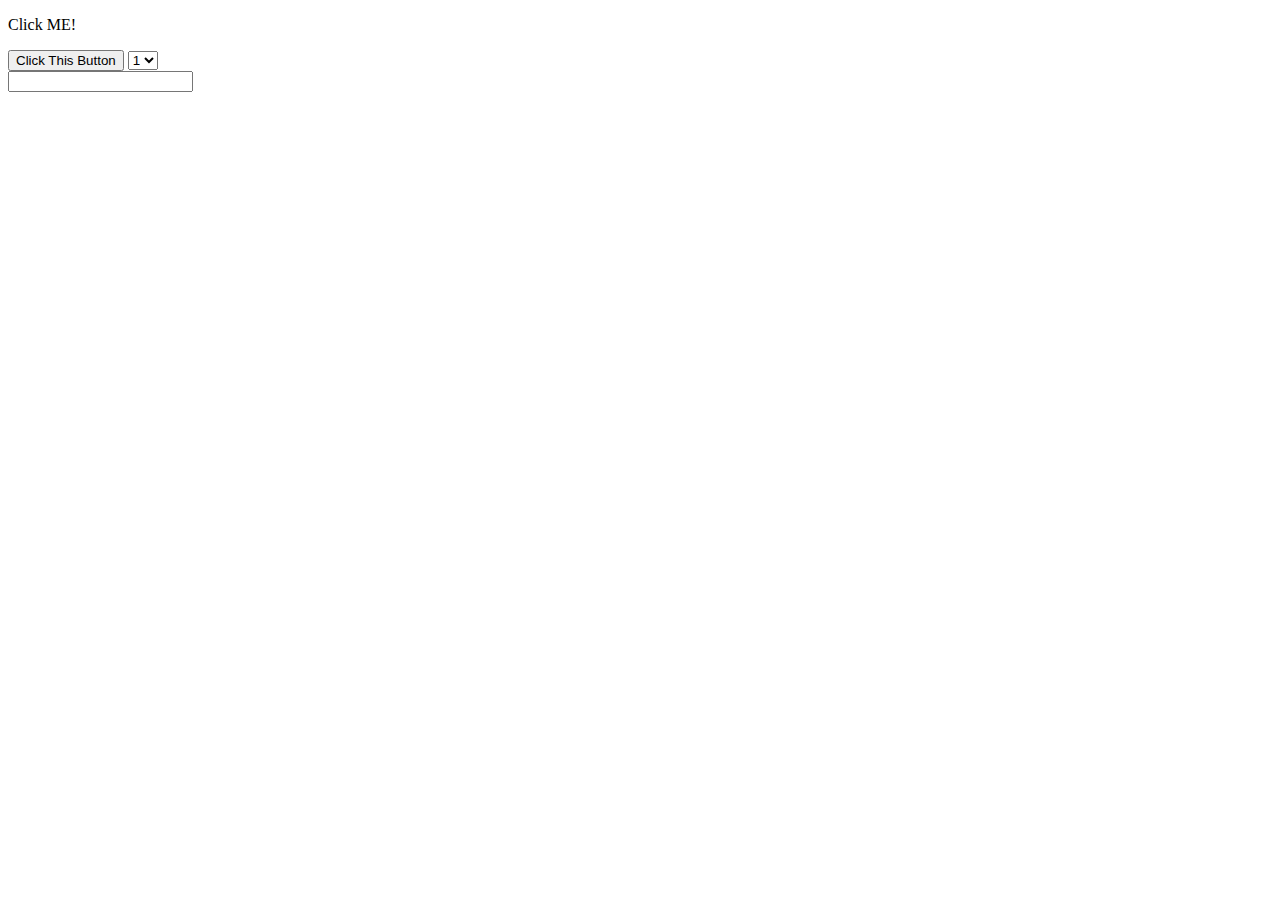
<file: pertemuan3/index.html>
<!DOCTYPE html>
<html>
    <head>
        <title>Manipulasi DOM JS</title>
    </head>
    <body>
        <p onclick="alert('THIS IS TAG P')">Click ME!</p>
        <button onclick="alert('You clicked the button')">
            Click This Button
        </button>

        <select onchange="showAlert('This is Select')">
            <option>1</option>
            <option>2</option>
            <option>3</option>
        </select>

        <br>
        <input type="text" onkeyup="logKeyUp(this)" id="input">

    <script src="./main.js"></script>
    </body>
</html>
</file>
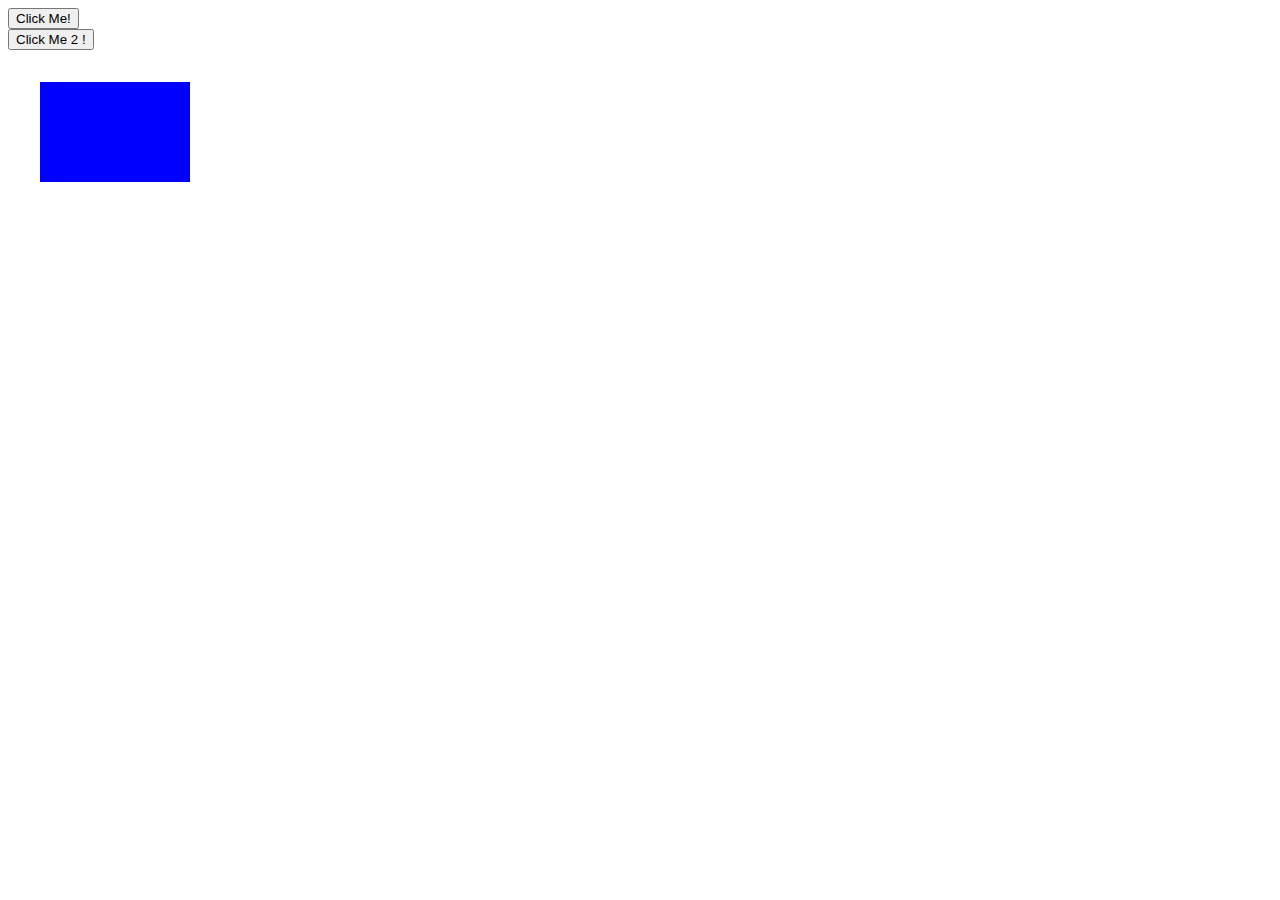
<file: petemuan4/index.html>
<!DOCTYPE html>
<html>
    <head>
        <title>Belajar Interaktif Javascript Bagian 2</title>
    </head>
    <style>
        #box {
            padding: 50px;
            background-color: blue;
            margin: 2rem;
            width: 50px;
        }
    </style>
    <body>
        <button id="myButton">Click Me!</button>
        <br>
        <button class="myButton2">Click Me 2 !</button>

        <div id="box"></div>

        <script>
            // attribute ID pada element HTML tersebut
            const button = document.getElementById('myButton')
            // class pada element HTML tersebut
            const button2 = document.getElementsByClassName('myButton2')

            const box = document.getElementById('box')

            button.addEventListener('click', function() {
                // ini akan dijalankan apabilan button diklik
                console.log(button)
                alert('Ini Button 1')
            })

            box.addEventListener('mouseover', function() {
                box.style.backgroundColor = 'yellow'
            })
        </script>
    </body>
</html>
</file>
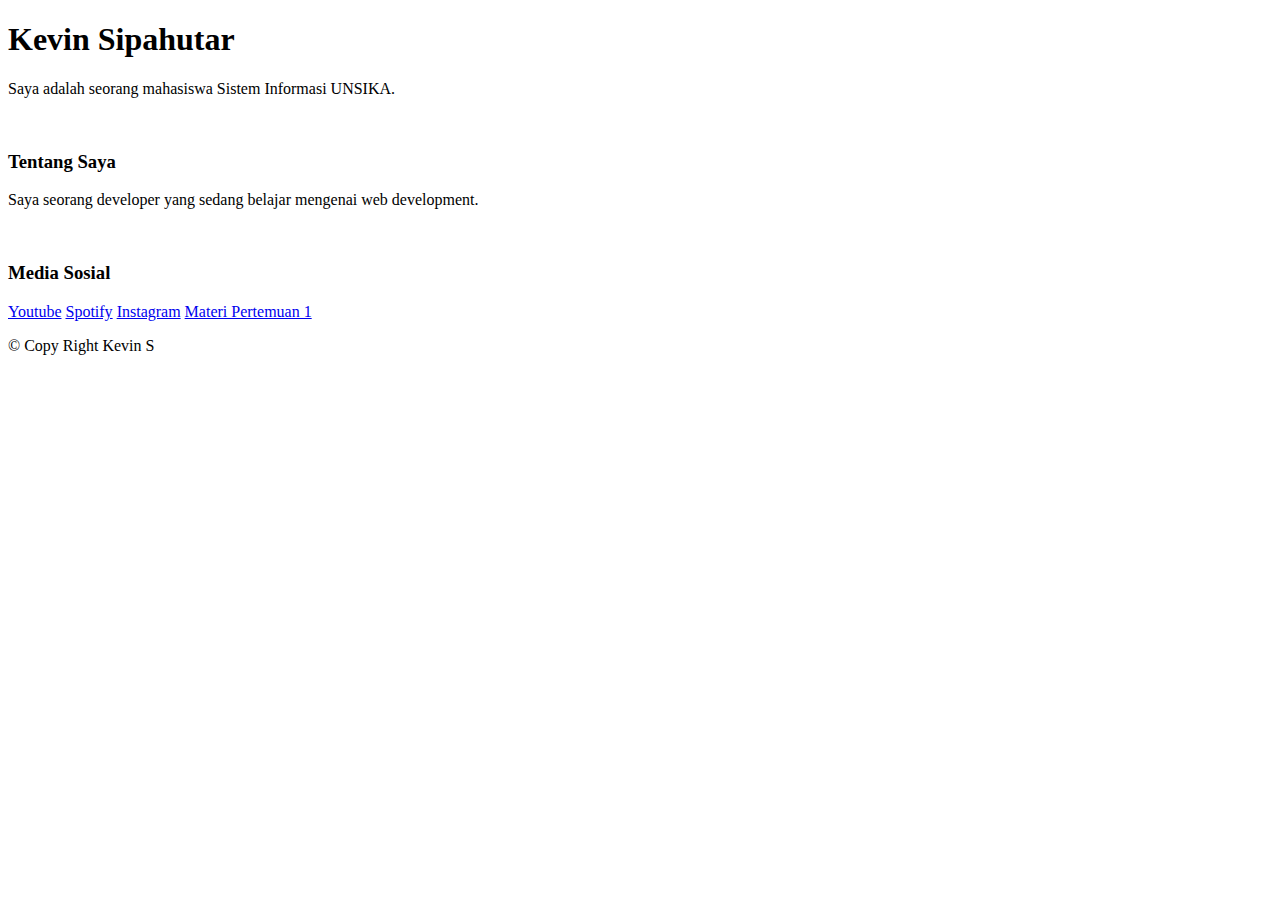
<file: pertemuan1/latihan.html>
<!DOCTYPE html>
<html>
    <head>
        <title>Latihan Pertemuan 1 - Study Club</title>
    </head>
    <body>
        <header>
            <h1>Kevin Sipahutar</h1>
            <p>Saya adalah seorang mahasiswa Sistem Informasi UNSIKA.</p>
        </header>

        <br>

        <section class="about-me">
            <h3>Tentang Saya</h3>
            <p>Saya seorang developer yang sedang belajar mengenai web development.</p>
        </section>

        <br>

        <div>
            <h3>Media Sosial</h3>
            <a href="https://youtube.com/">Youtube</a>
            <a href="https://spotify.com" target="_blank">Spotify</a>
            <a href="https://instagram.com">Instagram</a>
            <a href="./pertemuan1.html" target="_blank">Materi Pertemuan 1</a>
        </div>

        <!-- &copy; -->

        <footer>
            <!-- Shift + alt + arrow bawah / arrow atas -->
            <p>&copy; Copy Right Kevin S</p>
        </footer>
    </body>
</html>
</file>
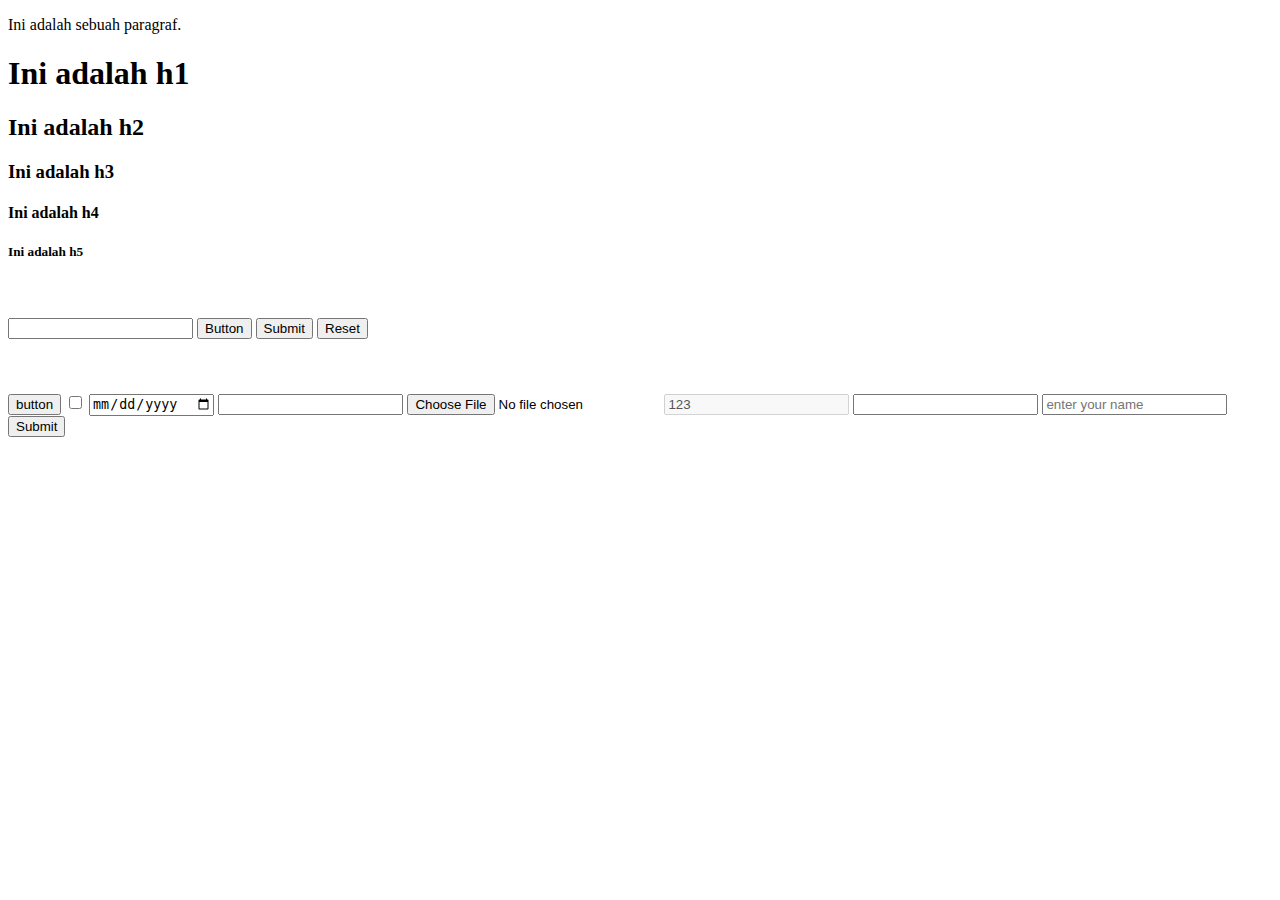
<file: pertemuan1/pertemuan1.html>
<!-- //ini adalah inisialisasi dokumen HTML -->
<!DOCTYPE html>
<html>
    <head>
        <title>Pertemuan 1 - Study Club</title>
    </head>
    <body>
        <!-- Head & Paragraf -->
        <p>Ini adalah sebuah paragraf.</p>
        <h1>Ini adalah h1</h1>
        <h2>Ini adalah h2</h2>
        <h3>Ini adalah h3</h3>
        <h4>Ini adalah h4</h4>
        <h5>Ini adalah h5</h5>

        <br> <br>

        <!-- Button -->
        <form>
            <input type="text">
            <button type="button">Button</button>
            <button type="submit">Submit</button>
            <button type="reset">Reset</button>
        </form>

        <br><br><br>

        <!-- Input -->
        <form>
            <input type="button" value="button">
            <input type="checkbox" name="ceklis">
            <input type="date" name="date">
            <input type="email" name="email" required>
            <input type="file" name="file">
            <input type="number" name="number" value="123" disabled>
            <input type="password" name="password">
            <input type="text" name="text" placeholder="enter your name" readonly>
            <button type="submit">Submit</button>
        </form>
    </body>
</html>
</file>
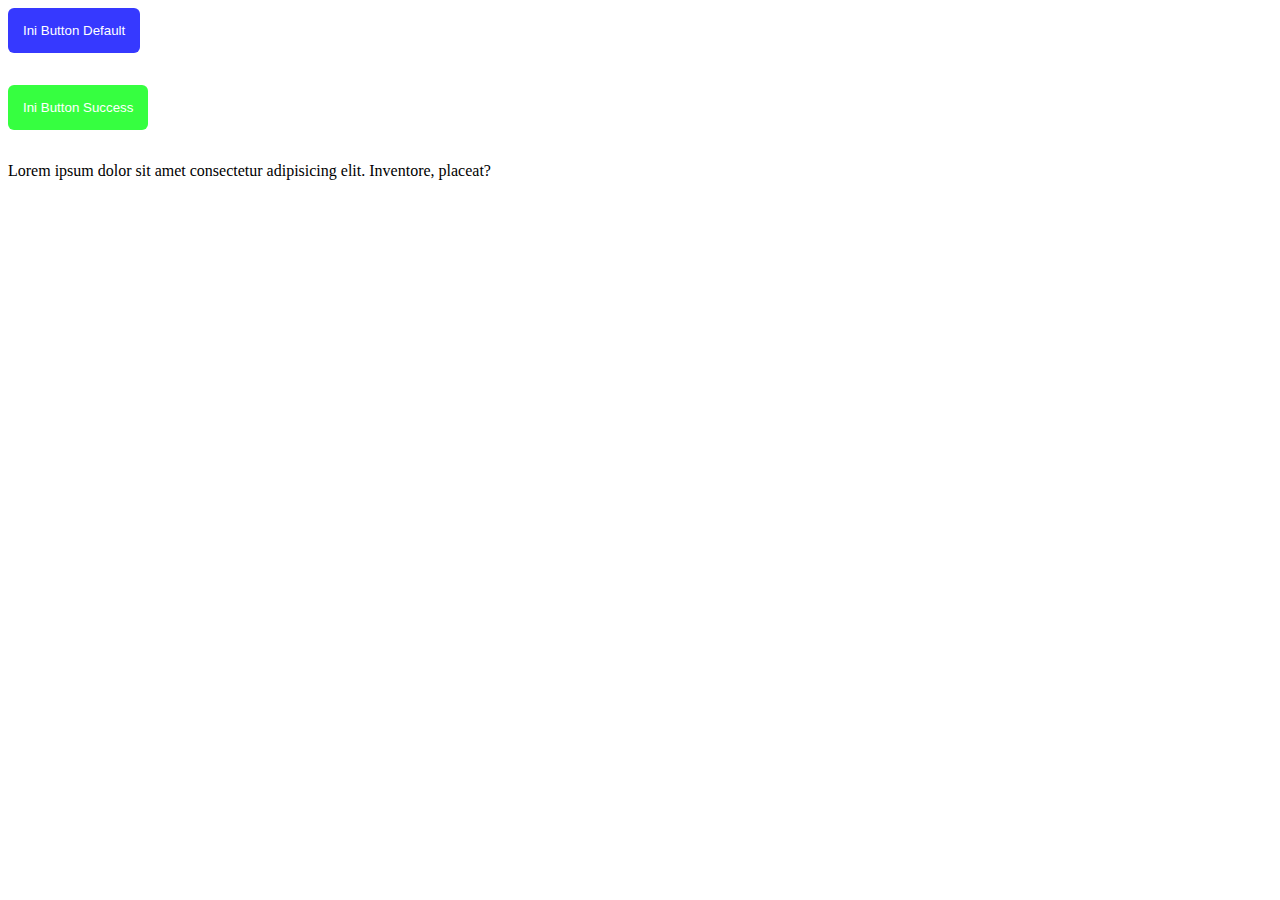
<file: pertemuan2/latihan.html>
<!DOCTYPE html>
<html>
    <head>
        <title>Latihan Membuat Class Reusable</title>
        <link rel="stylesheet" href="./latihan.css">
    </head>
    <body>
        <button class="btn btn-primary mb-4 bg-dark" type="button">
            Ini Button Default
        </button>
        <button class="btn btn-success mb-4" type="button">
            Ini Button Success
        </button>
        <p>Lorem ipsum dolor sit amet consectetur adipisicing elit. Inventore, placeat?</p>
    </body>
</html>
</file>
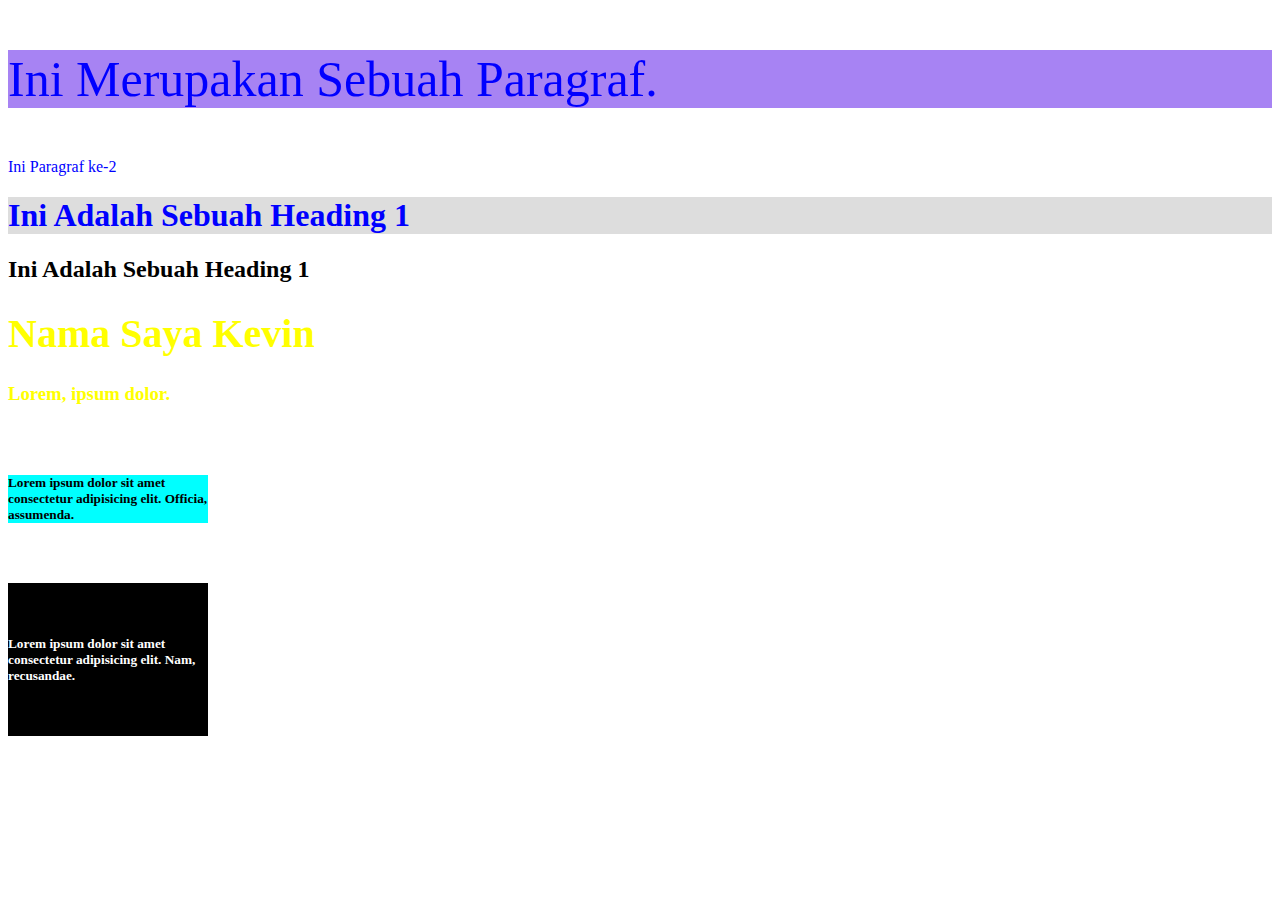
<file: pertemuan2/pertemuan2.html>
<!DOCTYPE html>
<html>
    <head>
        <title>Study Club Pertemuan 2</title>
        <link rel="stylesheet" href="./style.css">
        <!-- Bobot selector -->
        <!-- 
            tag -> 1
            class -> 2
            id -> 3
            tag + class = 3
            inline-css -> 99 
        -->
        <!-- Inline CSS -->
        <style>
            p {
                /* Ini Makai Nama Warna */
                color: blue;
            }
            .p {
                /* Ini Makai RGB */
                /* background-color: rgb(169, 96, 241); */
                /* Ini Makai Hexacode */
                background-color: #a783f3;
            }
            #p {
                /* Pixel */
                font-size: 50px;
                /* Persent */
                /* font-size: 50%; */
                /* Rem */
                /* font-size: 2rem; */
                /* em */
                /* font-size: 3em; */
                /* vh */
                /* font-size: 4vh; */
            }

            /* Bobot 4 */
            /* Memanggil elemen dengan class heading-1 dan text-blue */
            .heading-1.text-blue {
                color: blue;
                background-color: #ddd;
            }

            /* Memanggil elemen dengan class header yang didalam nya ada elemen apapun. */
            .header > * {
                color: yellow;
            }

            /* Memanggil elemen dengan class header yang di dalamnya memiliki class h1 */
            .header .h1 {
                font-size: 40px;
            }
        </style>
    </head>
    <body>
        <p class="p" id="p">Ini Merupakan Sebuah Paragraf.</p>
        <p>Ini Paragraf ke-2</p>
        <h1 class="heading-1 text-blue">Ini Adalah Sebuah Heading 1</h1>
        <h2 class="heading-1">Ini Adalah Sebuah Heading 1</h1>

        <div class="header">
            <h1 class="h1">Nama Saya Kevin</h1>
            <h3>Lorem, ipsum dolor.</p>
        </div>

        <div class="about">
            <h5>Lorem ipsum dolor sit amet consectetur adipisicing elit. Officia, assumenda.</h5>
        </div>

        <section class="skills">
            <h5>Lorem ipsum dolor sit amet consectetur adipisicing elit. Nam, recusandae.</h5>
        </section>
    </body>
</html>
</file>
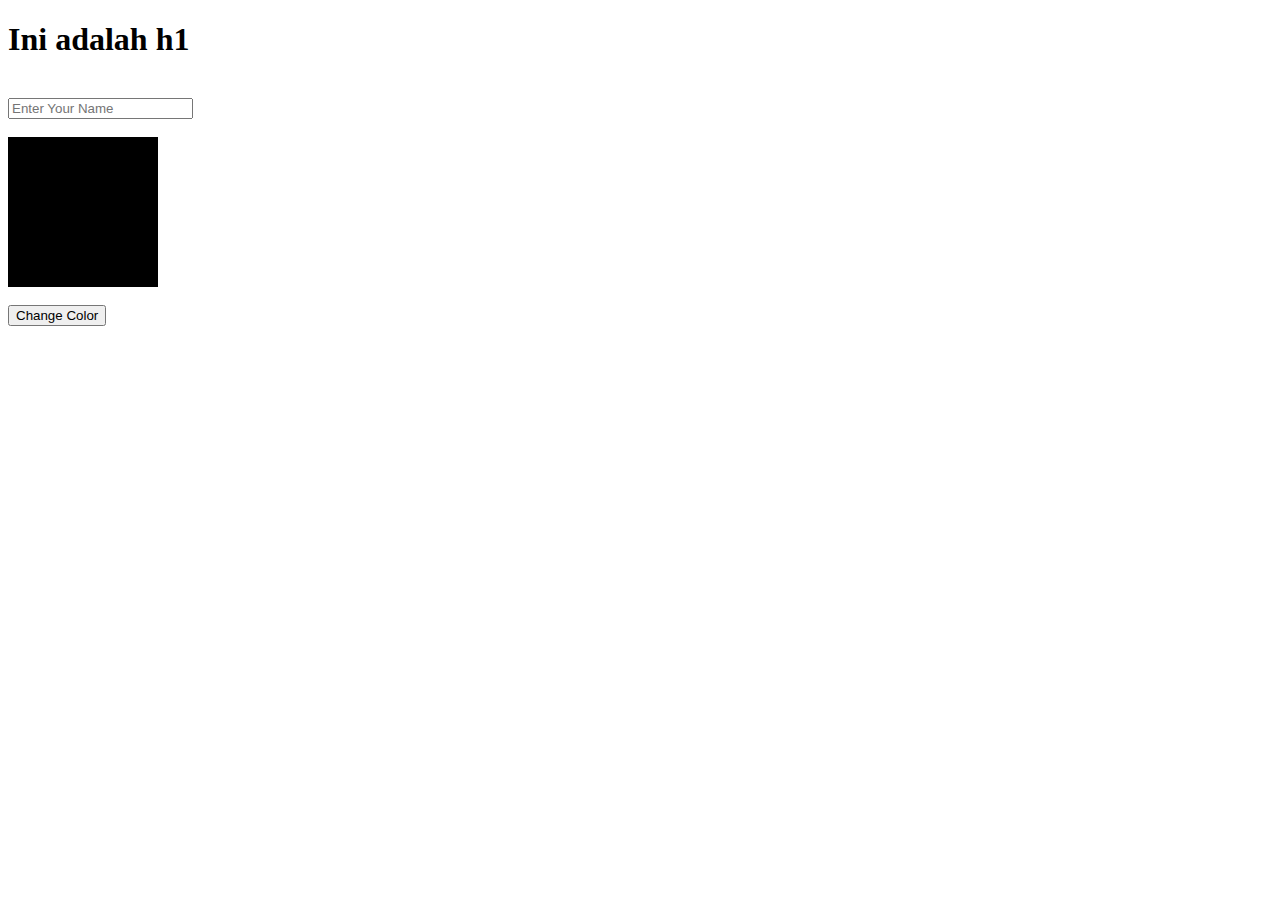
<file: pertemuan3/latihan.html>
<!DOCTYPE html>
<html>
    <head>
        <title>Interaktid dengan Javascript</title>
    </head>
    <style>
        .box {
            width: 50px;
            height: 50px;
            padding: 50px;
            background-color: #000;
        }
    </style>
    <body>
        <h1 id="title">Ini adalah h1</h1>
        <br>
        <input type="text" placeholder="Enter Your Name" onkeyup="showYourName(this)">
        <br><br>
        <div class="box" id="box"></div>
        <br>
        <button onclick="changeColor('blue')">
            Change Color
        </button>
    </body>
    <script src="./latihan.js"></script>
</html>
</file>
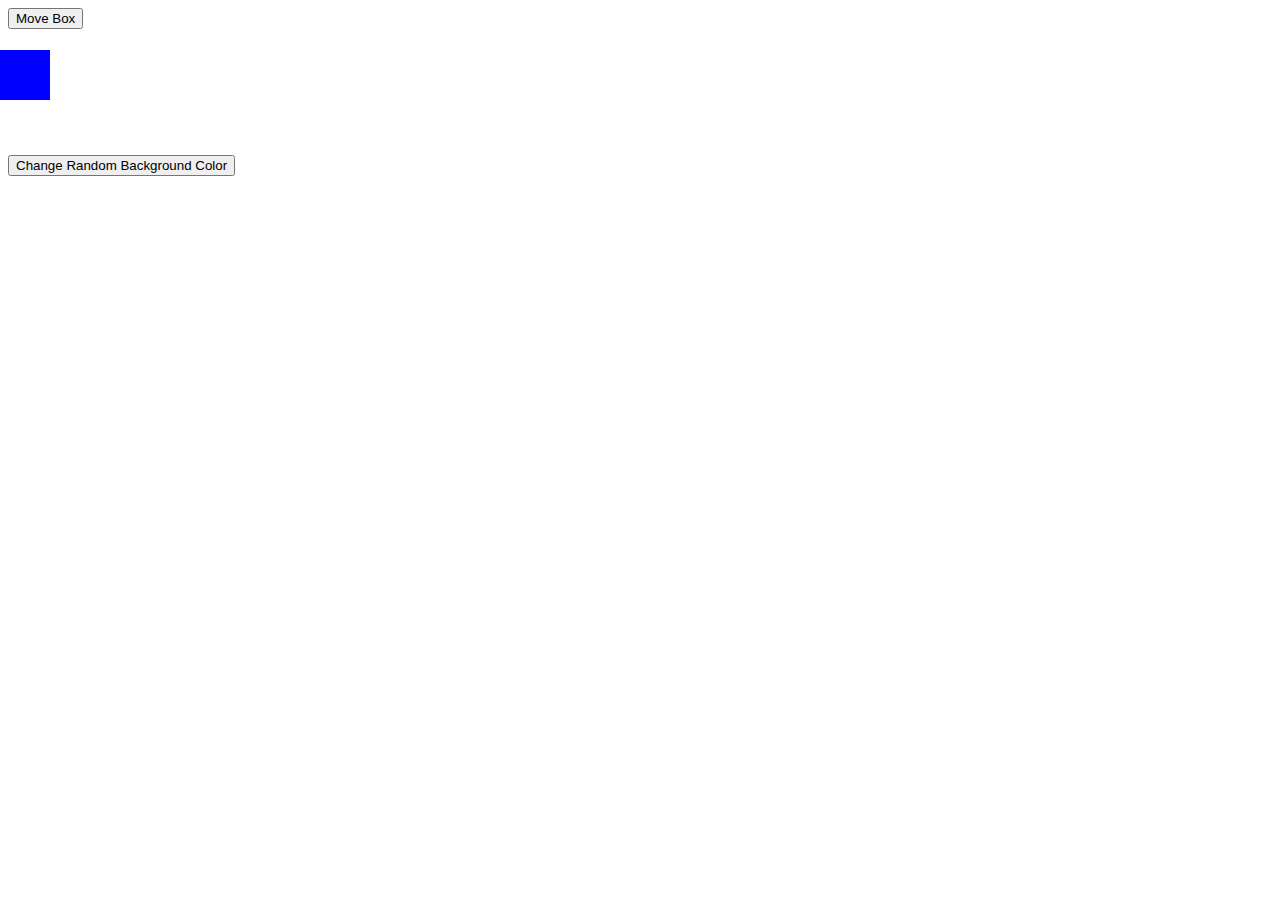
<file: petemuan4/transisi.html>
<!DOCTYPE html>
<html>
    <head>
        <title>Transisi</title>
    </head>
    <style>
        #box {
            width: 50px;
            height: 50px;
            background-color: blue;
            position: absolute;
            left: 0;
            top: 50px;
            transition: left 1s;
        }
    </style>
    <body>
        <div id="box"></div>
        
        <button id="btn">Move Box</button>
        <br><br><br><br>
        <br><br><br><br>

        <button id="changeBackground">Change Random Background Color</button>

        <script>
            const btn = document.getElementById('btn')
            const box = document.getElementById('box')
            const buttonChange = document.getElementById('changeBackground')

            btn.addEventListener('click', function() {
                box.style.left = '300px'
            })

            buttonChange.addEventListener('click', function() {
                document.body.style.backgroundColor = randomColor()
            })

            function randomColor() {
                let letter = '0123456789ABCDEF'
                let color = '#' //#000 #fff

                for (let i = 0; i < 6; i++) {
                    color += letter[Math.floor(Math.random() * 16)]
                }

                return color
            }
        </script>
    </body>
</html>
</file>
<file: pertemuan2/latihan.css>
.btn {
    width: max-content;
    padding: 15px;
    display: block;
    border: none;
    border-radius: 6px;
    cursor: pointer;
}

.btn-primary {
    background-color: #3639ff !important;
    color: white;
}

.btn-success {
    background-color: #36ff40;
    color: white;
}

.mb-4 {
    margin-bottom: 2rem;
}

.bg-dark {
    background-color: #141313;
}
</file>
<file: pertemuan2/style.css>
.about {
    width: 200px;
    background-color: aqua;
    color: black;
    margin-top: 70px;
    margin-bottom: 60px;
}

.skills {
    width: 200px;
    padding: 30px 0 30px 0;
    background: #000;
    color: white;
}
</file>
